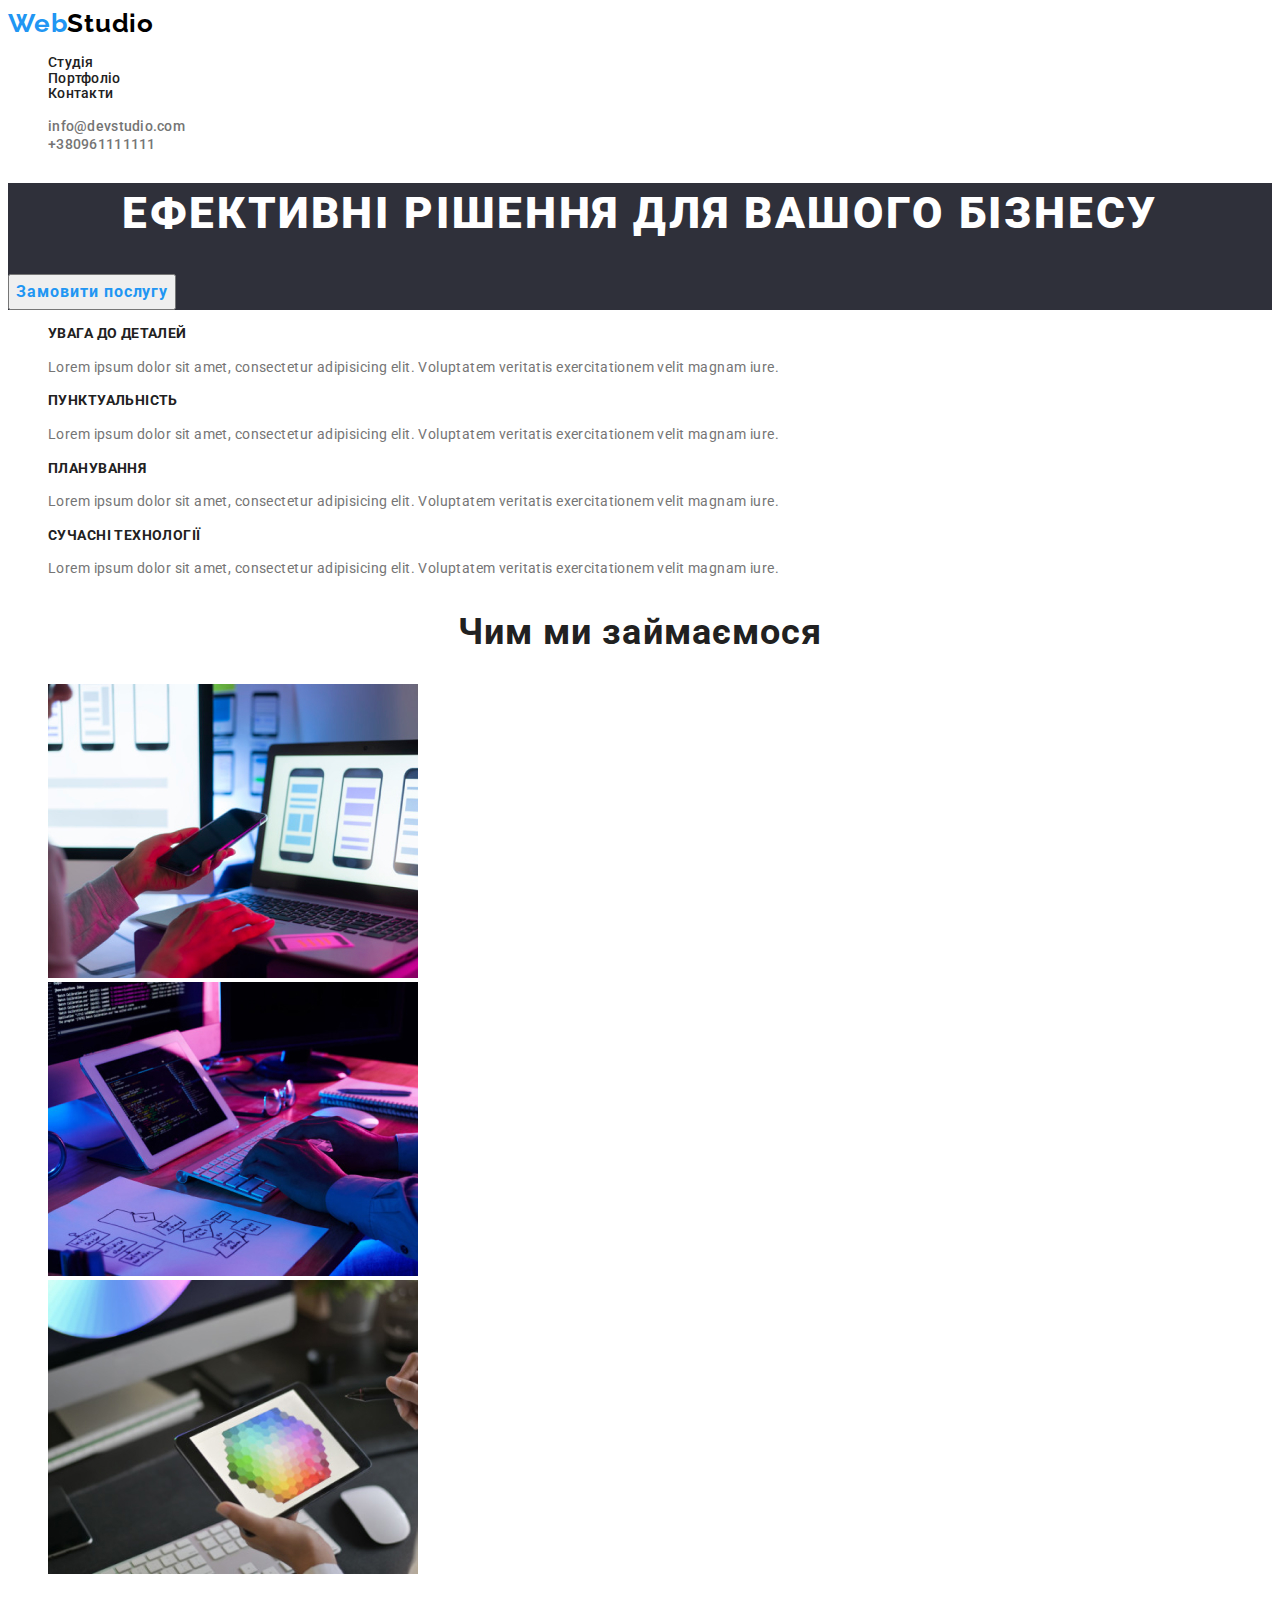
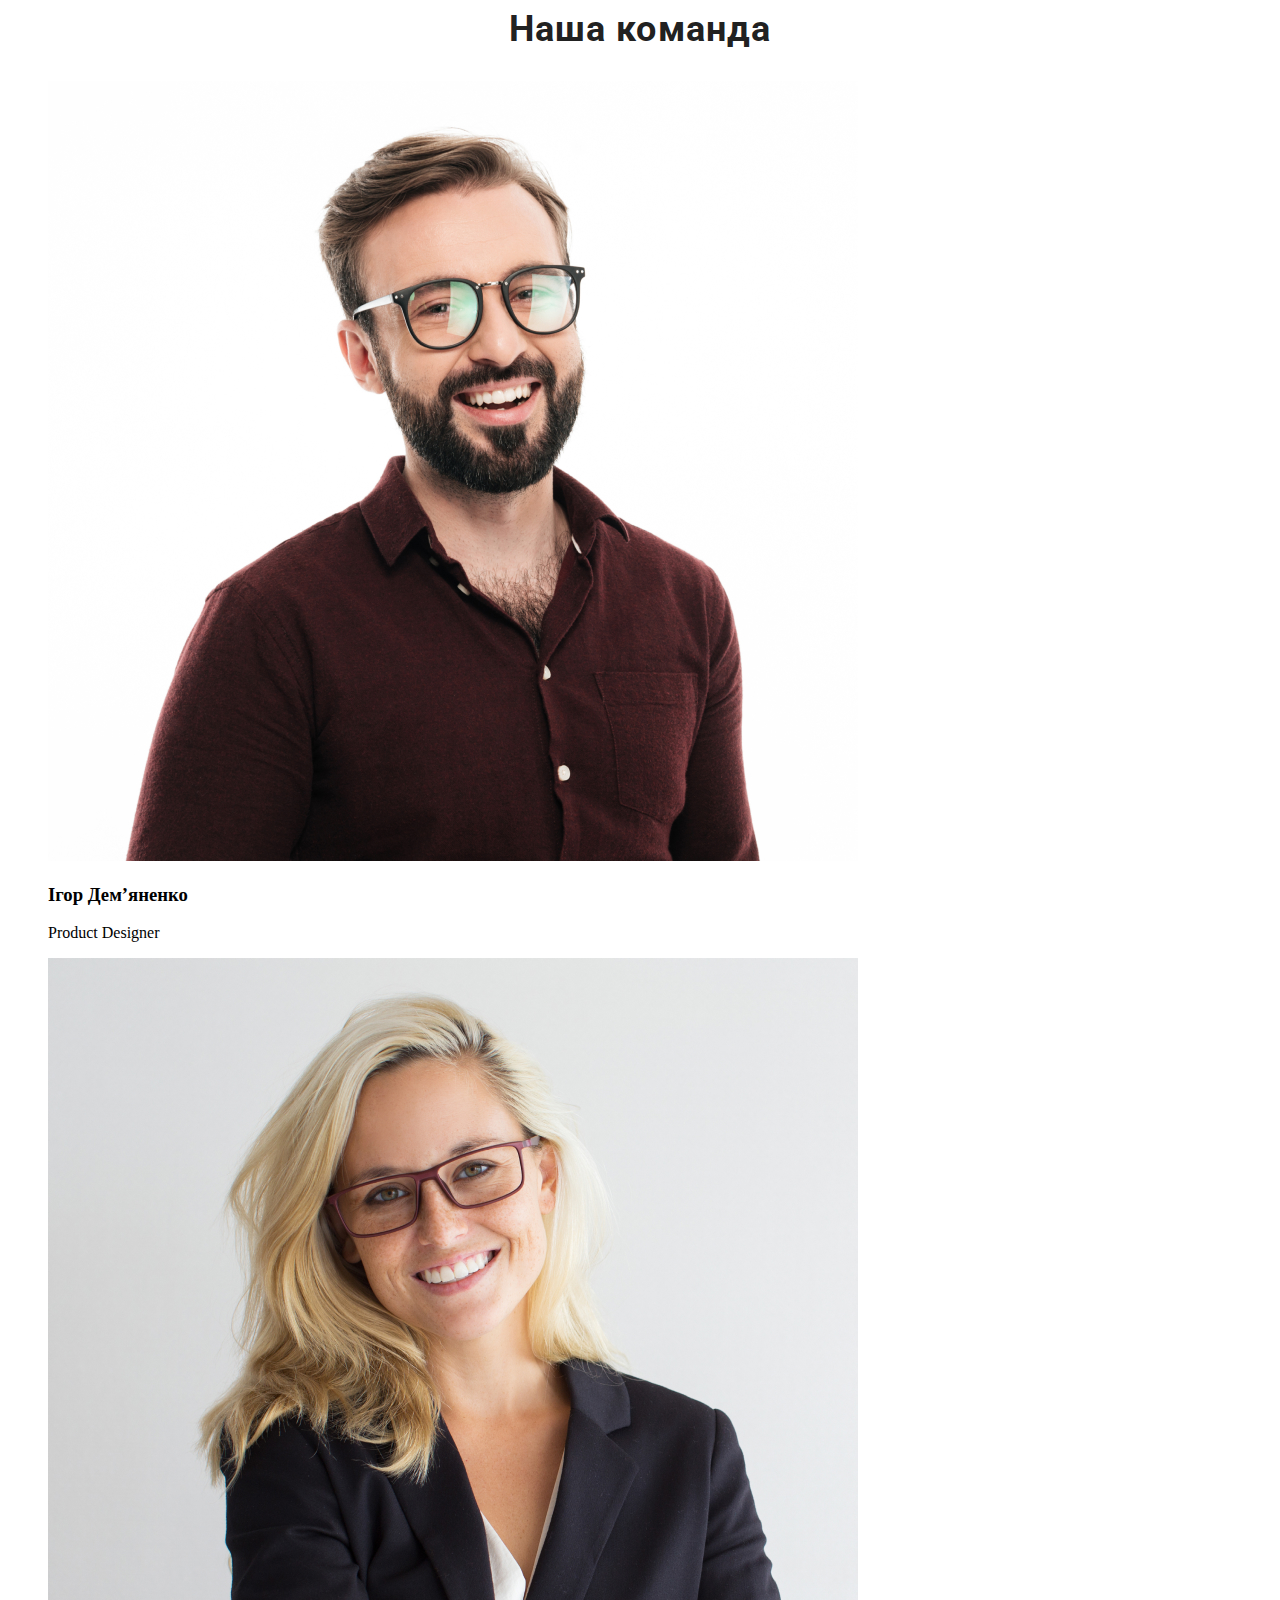
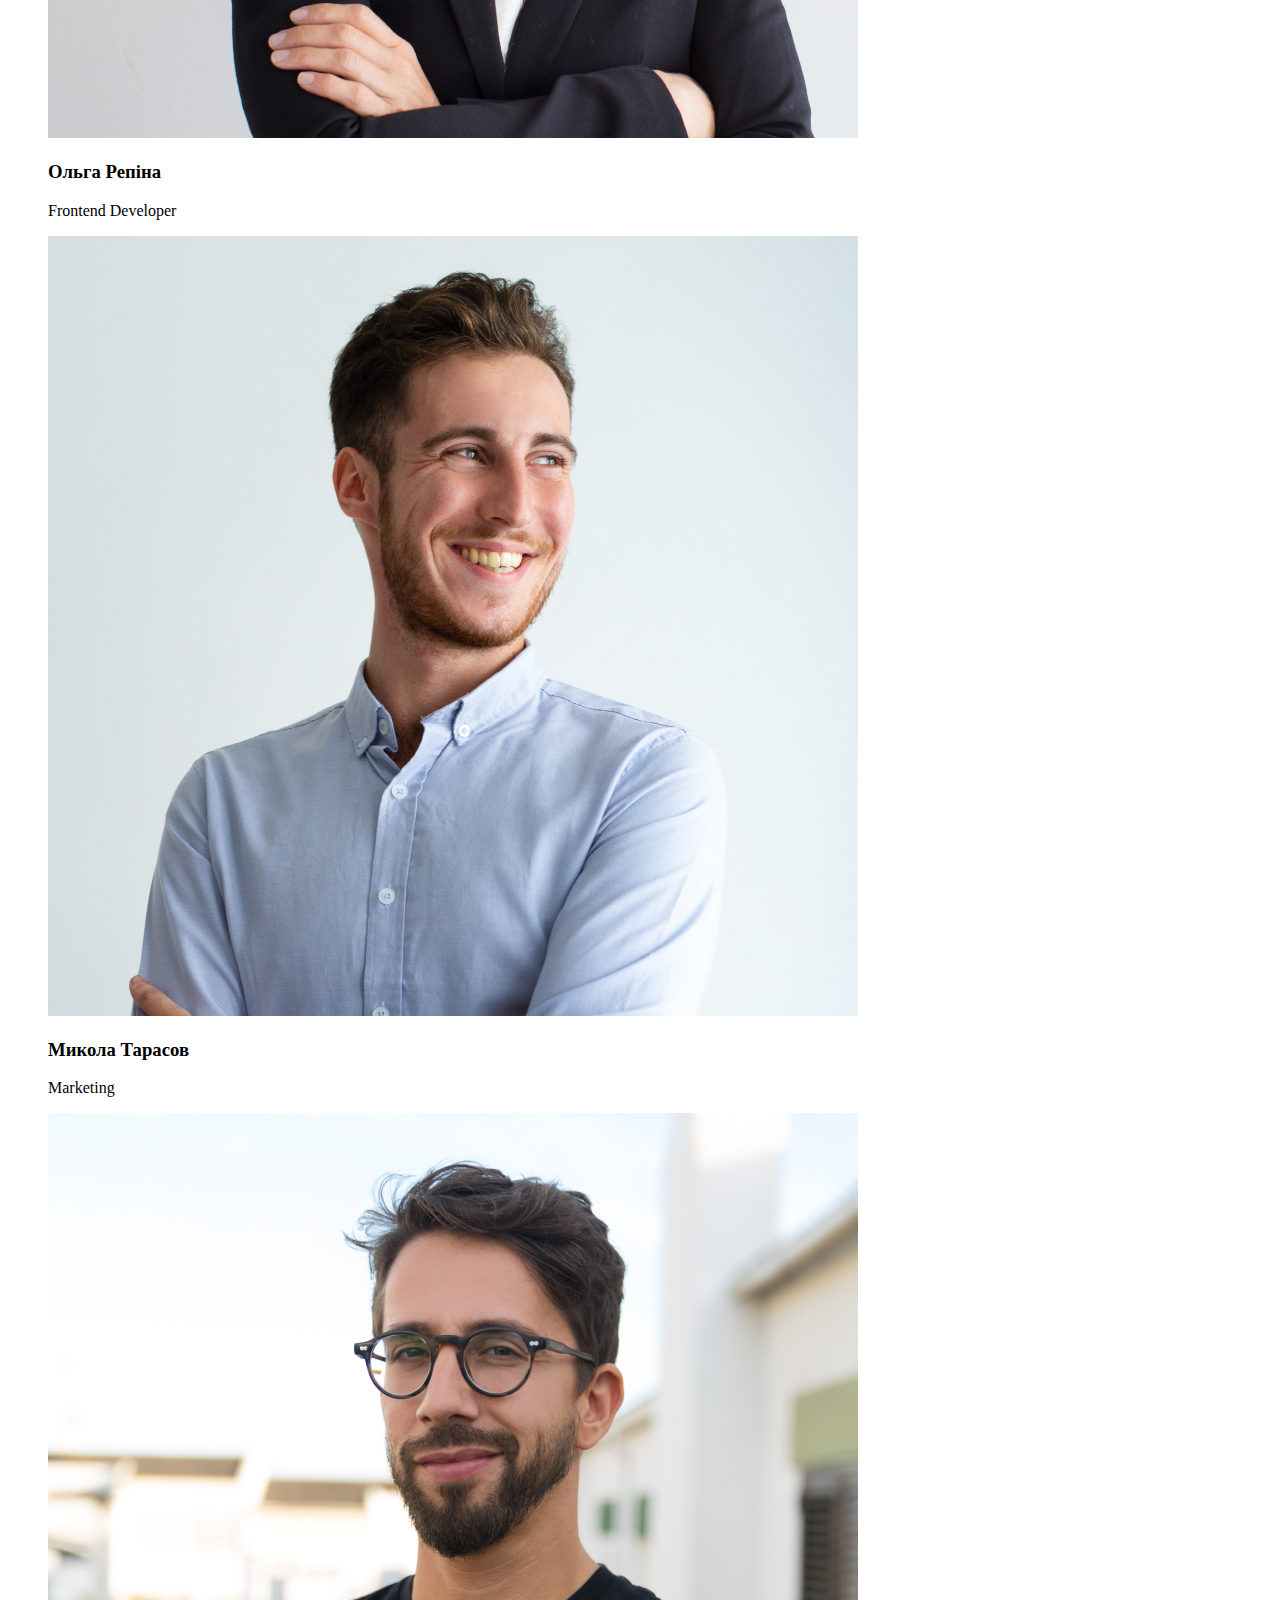
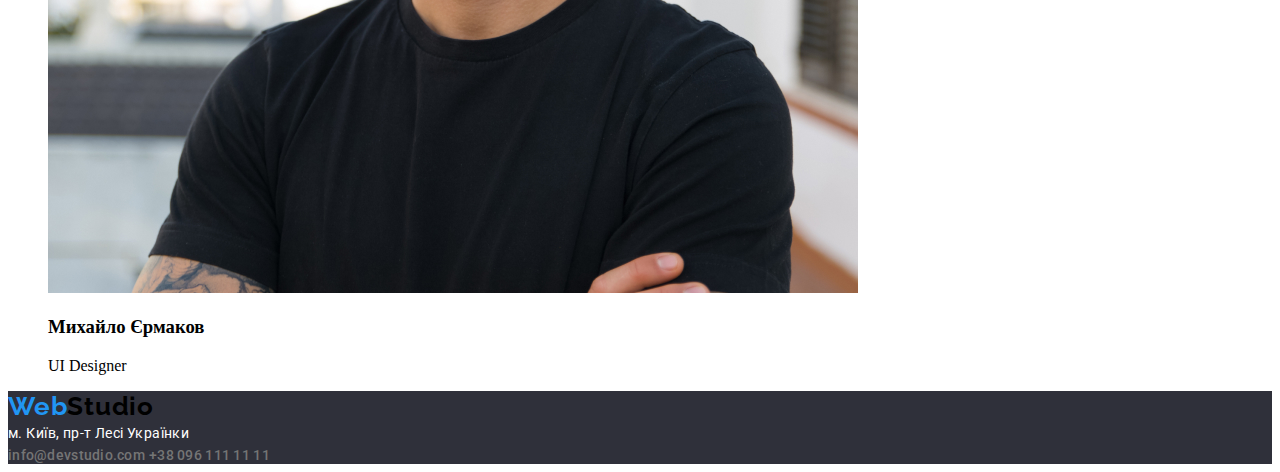
<file: index.html>
<!DOCTYPE html>
<html lang="en">
<head>
    <meta charset="UTF-8">
    <meta http-equiv="X-UA-Compatible" content="IE=edge">
    <meta name="viewport" content="width=device-width, initial-scale=1.0">
    <title>Веб-сайт</title>
    <link rel="stylesheet" href="style.css">
    <link href="https://fonts.googleapis.com/css2?family=Raleway:wght@700&family=Roboto:wght@400;500;700;900&display=swap" rel="stylesheet">
</head>
<body>
    <!-- Шапка -->
    <header class="page-header">
        <a class="logo" href="./index.html"><span class="logo-span">Web</span>Studio</a>
        <nav>
         <ul class="nav-list">
            <li class="list-item"><a class="nav-link" href="./index.html">Студія</a></li>
            <li class="list-item"><a class="nav-link" href="./portfolio.html" target="_blank" rel="noopener noreferer">Портфоліо</a></li>
            <li class="list-item"><a class="nav-link" href="">Контакти</a></li>
        </ul>
        </nav>
        <ul class="link-list">
            <li><a class="list-item" href="mailto:info@devstudio.com">info@devstudio.com</a></li>
            <li><a class="list-item" href="tel:+380961111111">+380961111111</a></li>
        </ul>
    </header>
    <main>
        <!-- Секція герой -->
        <section class="hero-section">
            <h1 class="hero-title">Ефективні рішення для вашого бізнесу</h1>
            <button class="button" type="button">Замовити послугу</button>
        </section>
        <section>
            <ul class="list-wrapper">
                <li>
                    <h3 class="title">УВАГА ДО ДЕТАЛЕЙ</h3>
                    <p class="text">Lorem ipsum dolor sit amet, consectetur adipisicing elit. Voluptatem veritatis exercitationem velit magnam iure.</p>
                </li>
                <li>
                    <h3 class="title">ПУНКТУАЛЬНІСТЬ</h3>
                    <p class="text">Lorem ipsum dolor sit amet, consectetur adipisicing elit. Voluptatem veritatis exercitationem velit magnam iure.</p>
                </li>
                <li>
                    <h3 class="title">Планування</h3>
                    <p class="text">Lorem ipsum dolor sit amet, consectetur adipisicing elit. Voluptatem veritatis exercitationem velit magnam iure.</p>
                </li>
                <li>
                    <h3 class="title">СУЧАСНІ ТЕХНОЛОГІЇ</h3>
                    <p class="text">Lorem ipsum dolor sit amet, consectetur adipisicing elit. Voluptatem veritatis exercitationem velit magnam iure.</p>
                </li>
            </ul>
        </section>
        <section>
            <h2 class="title-2">Чим ми займаємося</h2>
            <ul class="gadgets">
                <li><img src="./img/index/img (1).jpg" alt="Картинка 1"></li>
                <li><img src="./img/index/img (2).jpg" alt="Картинка 2"></li>
                <li><img src="./img/index/img (3).jpg" alt="Картинка 3"></li>
            </ul>
        </section>
        <section>
            <h2 class="title-item">Наша команда</h2>
            <ul class="person">
                <li>
                    <img src="./img/index/Ігор Дем’яненко.jpg" alt="Ігор Дем’яненко">
                    <h3>Ігор Дем’яненко</h3>
                    <p class="profession">Product Designer</p>
                </li>
                <li>
                    <img src="./img/index/Ольга Репіна.jpg" alt="Ольга Репіна">
                     <h3>Ольга Репіна</h3>
                    <p class="profession">Frontend Developer</p>
                </li>
                <li>
                    <img src="./img/index/Микола Тарасов.jpg" alt="Микола Тарасов">
                    <h3>Микола Тарасов</h3>
                    <p class="profession">Marketing</p>
                </li>
                <li>
                   <img src="./img/index/Михайло Єрмаков.jpg" alt="Михайло Єрмаков">
                   <h3>Михайло Єрмаков</h3>
                   <p class="profession">UI Designer</p>
               </li>
            </ul>
        </section>
    </main>
    <footer class="footer">
        <a class="logo" href=""><span class="logo-span">Web</span>Studio</a>
        <address>м. Київ, пр-т Лесі Українки</address>
        <a class="list-item" href="mailto:info@devstudio.com">info@devstudio.com</a>
        <a class="list-item" href="tel:+380961111111">+38 096 111 11 11</a>
    </footer>
</body>
</html>
</file>
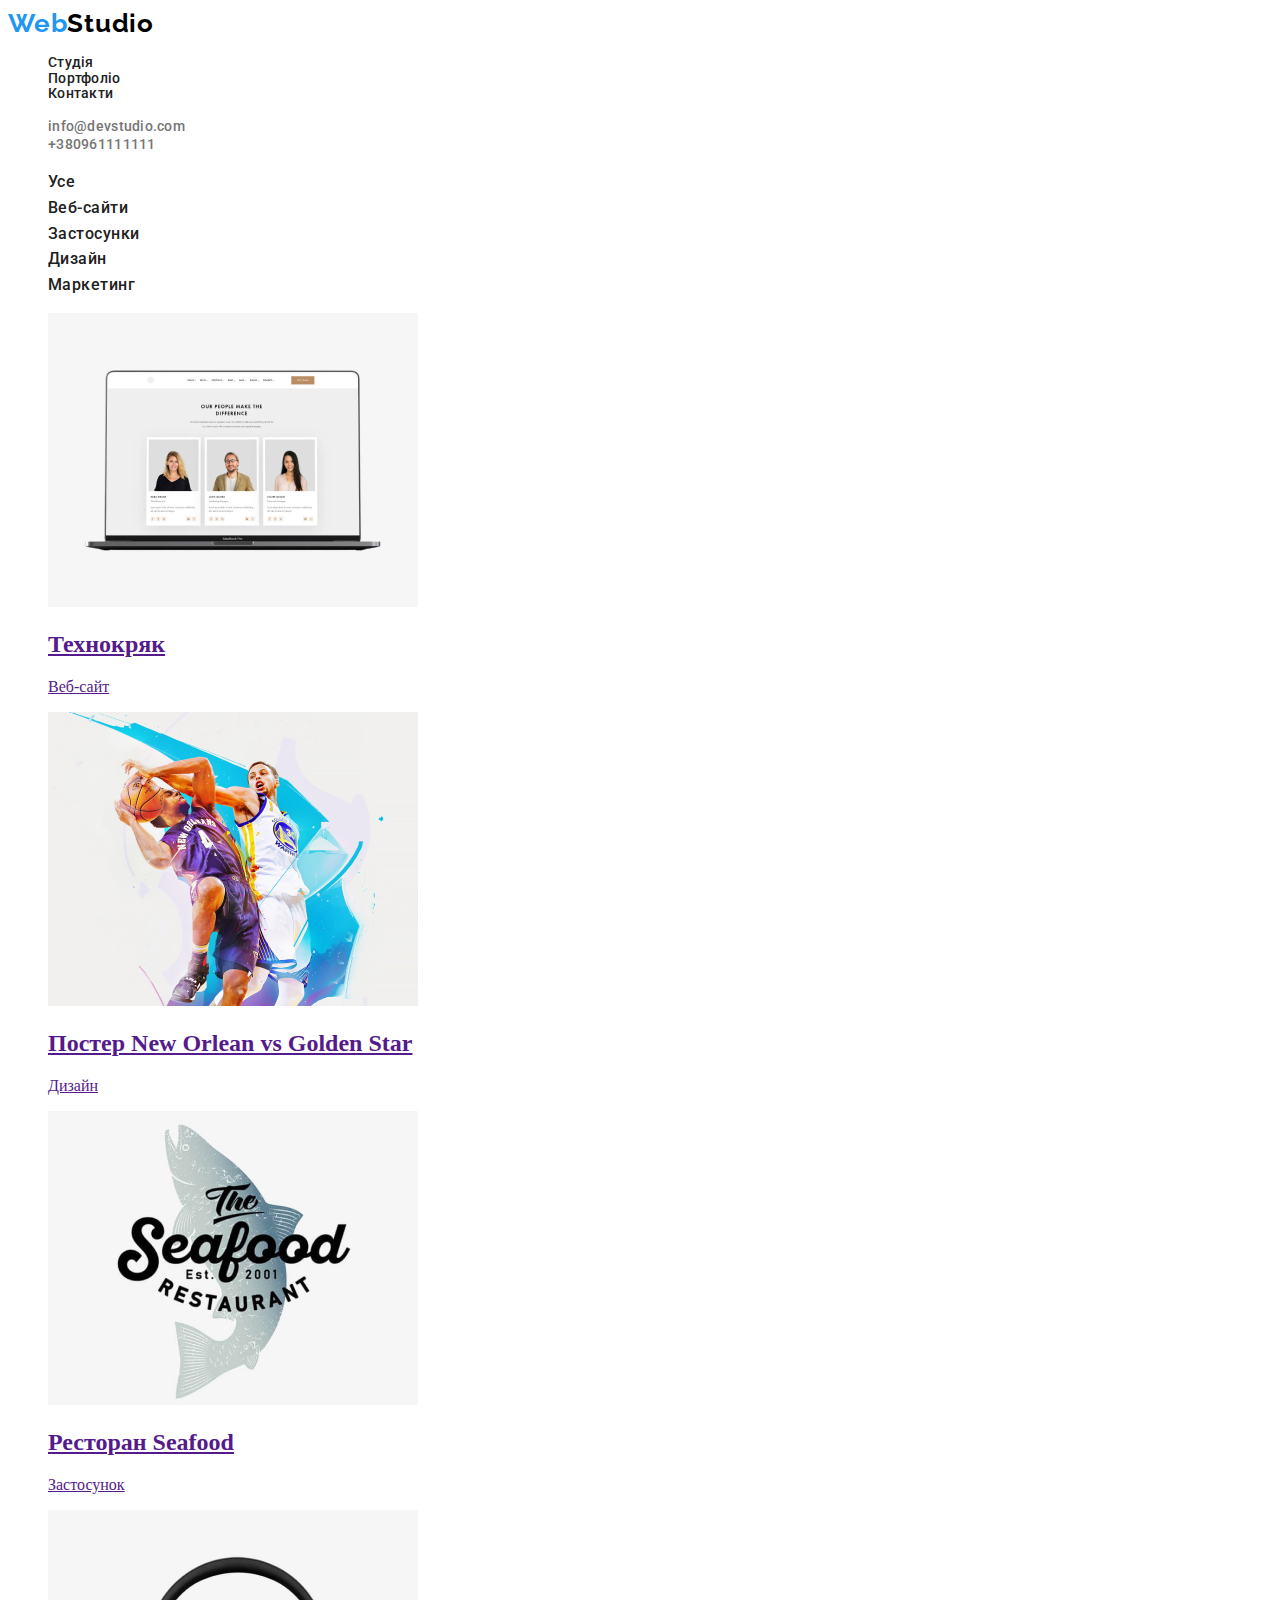
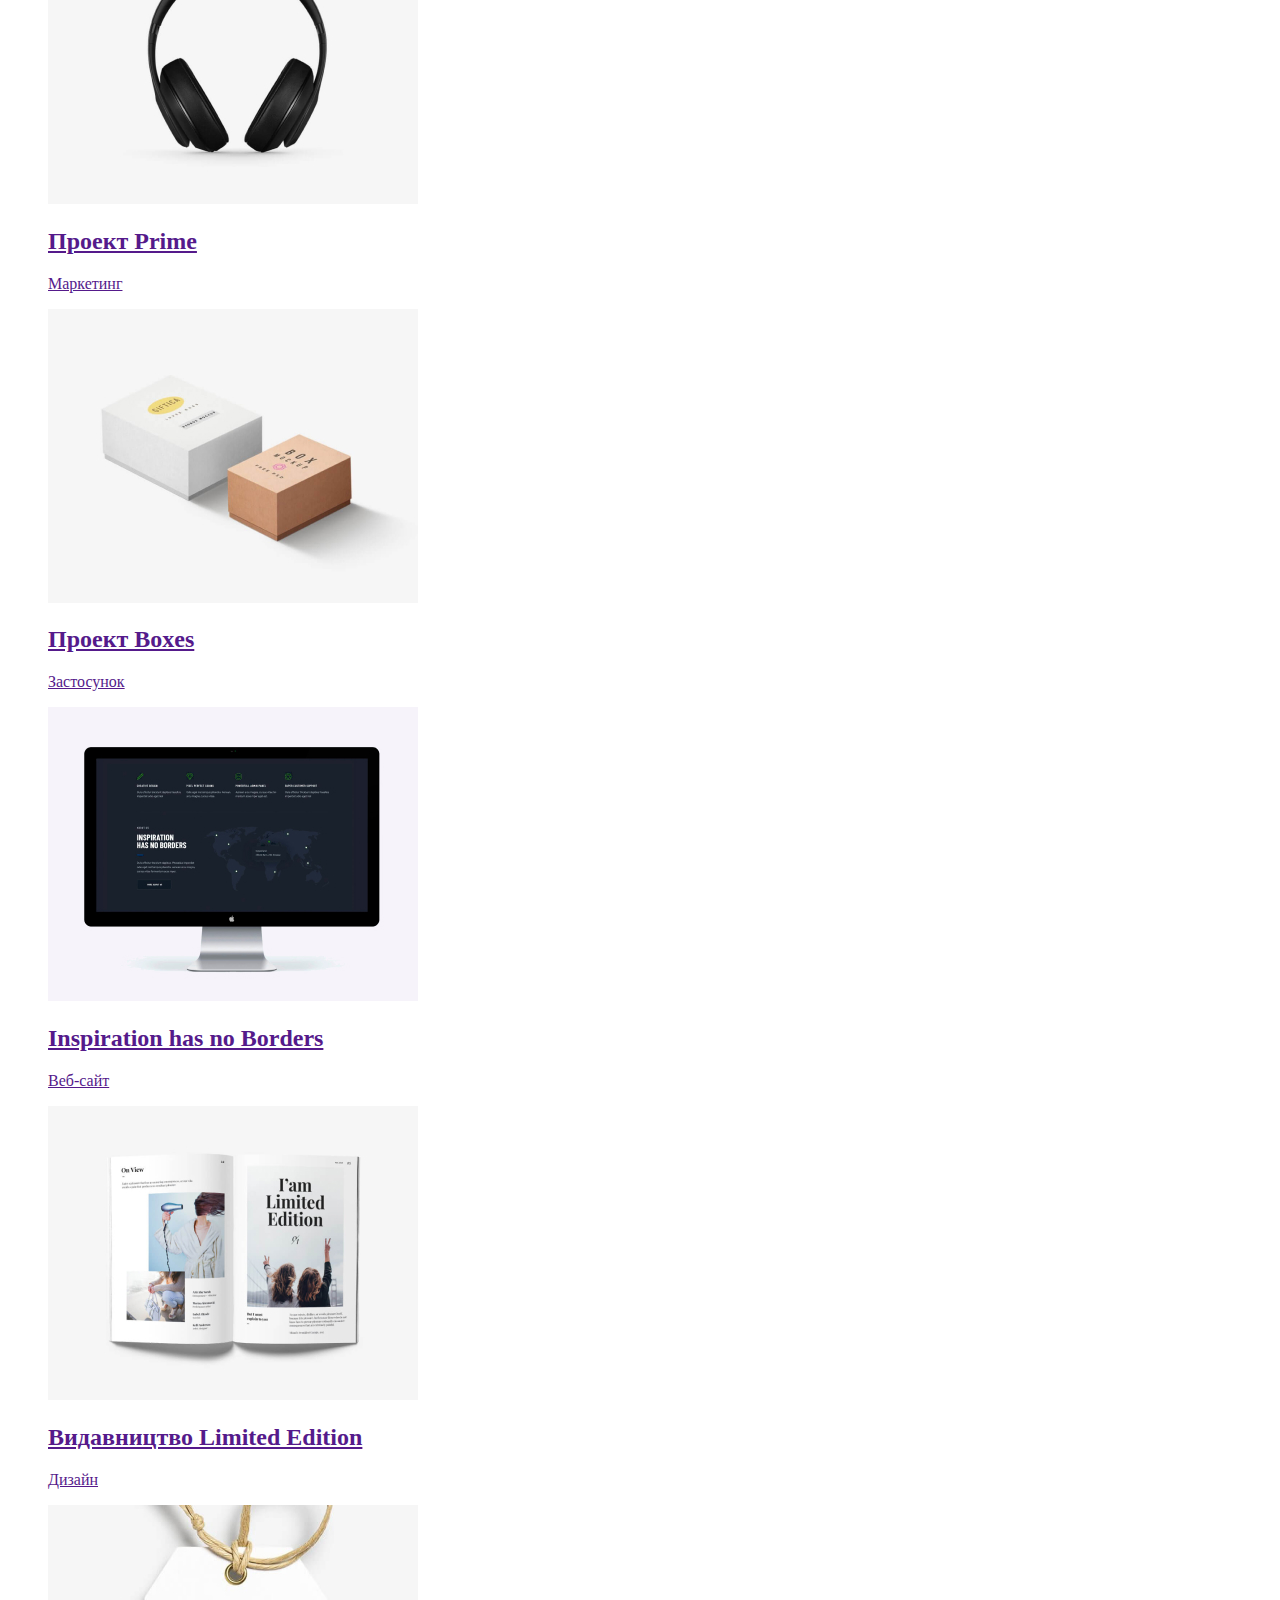
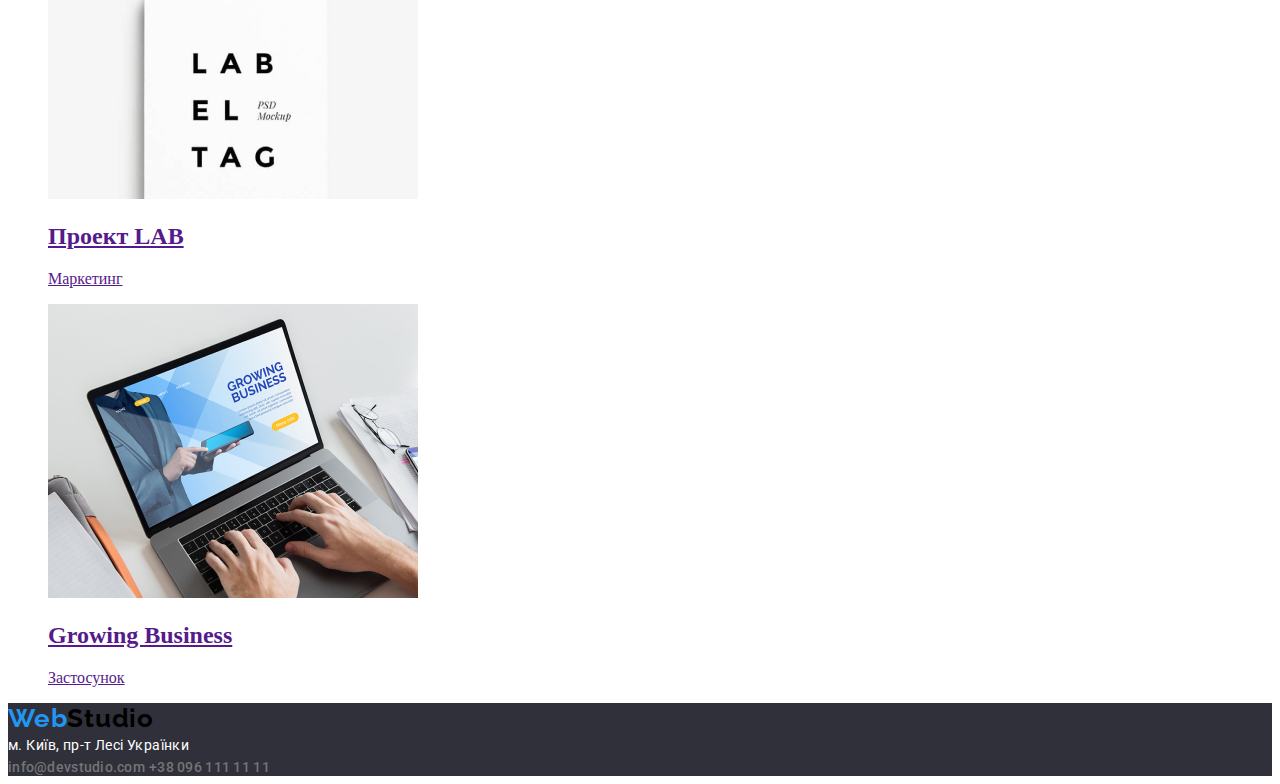
<file: portfolio.html>
<!DOCTYPE html>
<html lang="en">
<head>
    <meta charset="UTF-8">
    <meta http-equiv="X-UA-Compatible" content="IE=edge">
    <meta name="viewport" content="width=device-width, initial-scale=1.0">
    <title>Портфоліо</title>
    <link rel="stylesheet" href="style.css">
    <link href="https://fonts.googleapis.com/css2?family=Raleway:wght@700&family=Roboto:wght@400;500;700;900&display=swap" rel="stylesheet">
</head>
<body>
    <header>
        <a class="logo" href="./index.html"><span class="logo-span">Web</span>Studio</a>
        <nav>
         <ul class="nav-list">
            <li class="list-item"><a class="nav-link" href="./index.html">Студія</a></li>
            <li class="list-item"><a class="nav-link" href="./portfolio.html" target="_blank" rel="noopener noreferer">Портфоліо</a></li>
            <li class="list-item"><a class="nav-link" href="">Контакти</a></li>
        </ul>
        </nav>
        <ul class="link-list">
            <li><a class="list-item" href="mailto:info@devstudio.com">info@devstudio.com</a></li>
            <li><a class="list-item" href="tel:+380961111111">+380961111111</a></li>
        </ul>
    </header>
    <main>
        <section>
            <ul class="navigation">
                <li><a class="list" href="">Усе</a></li>
                <li><a class="list" href="">Веб-сайти</a></li>
                <li><a class="list" href="">Застосунки</a></li>
                <li><a class="list" href="">Дизайн</a></li>
                <li><a class="list" href="">Маркетинг</a></li>
            </ul>
        </section>
        <section>
            <ul class="list-projects">
                <li>
                    <a href="">
                    <img src="./img/portfolio/technocrack.jpg" alt="веб-сайт Технокряк">
                    <h2>Технокряк</h2>
                    <p>Веб-сайт</p>
                     </a>
                </li>
                <li>
                    <a href="">
                     <img src="./img/portfolio/players.jpg" alt="два гравці,один із New Orlean другий із Golden Star">
                    <h2>Постер New Orlean vs Golden Star</h2>
                    <p>Дизайн</p>
                    </a>
                </li>
                <li>
                    <a href="">
                    <img src="./img/portfolio/seafood.jpg" alt="застосунок ресторану Seafood">
                    <h2>Ресторан Seafood</h2>
                    <p>Застосунок</p>
                    </a>
                </li>
                <li>
                    <a href="">
                    <img src="./img/portfolio/headphones.jpg" alt="навушники">
                    <h2>Проект Prime</h2>
                    <p>Маркетинг</p>
                    </a>
                </li>
                <li>
                    <a href="">
                    <img src="./img/portfolio/boxes.jpg" alt="двф коробки">
                    <h2>Проект Boxes</h2>
                    <p>Застосунок</p>
                    </a>
                </li>
                <li>
                    <a href="">
                    <img src="./img/portfolio/dextop.jpg" alt="мщнітор комп'ютера">
                    <h2>Inspiration has no Borders</h2>
                    <p>Веб-сайт</p>
                    </a>
                </li>
                <li>
                    <a href="">
                    <img src="./img/portfolio/book.jpg" alt="журал">
                    <h2>Видавництво Limited Edition</h2>
                    <p>Дизайн</p>
                    </a>
                </li>
                <li>
                    <a href="">
                    <img src="./img/portfolio/lab.jpg" alt="етикетка з написом labeltag">
                    <h2>Проект LAB</h2>
                    <p>Маркетинг</p>
                    </a>
                </li>
                <li>
                    <a href="">
                    <img src="./img/portfolio/laptop.jpg" alt="ноутбук">
                    <h2>Growing Business</h2>
                    <p>Застосунок</p>
                    </a>
                </li>
            </ul>
        </section>
    </main>
    <footer class="footer">
        <a class="logo" href=""><span class="logo-span">Web</span>Studio</a>
        <address>м. Київ, пр-т Лесі Українки</address>
        <a class="list-item" href="mailto:info@devstudio.com">info@devstudio.com</a>
        <a class="list-item" href="tel:+380961111111">+38 096 111 11 11</a>
    </footer>
</body>
</html>
</file>
<file: style.css>
/* primary-color: color: #212121 */
/* text-color: color: #757575 */
/* secondary-color: color: #FFFFFF */
/* secondary-link-color: rgba(255, 255, 255, 0.6); */
/* accent-color: color: #2196F3 */

/* Header */
.logo {
    color: #000000;
    text-decoration: none;
    font-family: Raleway;
    font-style: normal;
    font-weight: 700;
    font-size: 26px;
    line-height: 1.2;
    letter-spacing: 0.03em;
   }
   
   .logo-span {
       color: #2196F3;
   }
   
   .nav-link {
       color: #212121;
       text-decoration: none;
   }
   
   .nav-link:hover {
       color: #2196F3;
   }
   .list-item {
       color:#757575;
       text-decoration: none;
       font-family: 'Roboto';
       font-style: normal;
       font-weight: 500;
       font-size: 14px;
       line-height: 1.1;
       letter-spacing: 0.02em;
   }
   
   .list-item:hover {
       color: #2196F3;
   }
   
   .list-item:focus {
       color: #2196F3;
   }
   
   /* Hero */
   .hero-section {
       background-color: #2F303A;
   }
   
   .hero-title {
       color: #FFFFFF;
       font-family: 'Roboto';
       font-style: normal;
       font-weight: 900;
       font-size: 44px;
       line-height: 1.4;
       text-align: center;
       letter-spacing: 0.06em;
       text-transform: uppercase;
   }
   
   .nav-list {
       list-style: none;
   }
   
   .link-list {
       list-style: none;
   }
   
   .title {
       color: #212121;
       font-family: 'Roboto';
       font-style: normal;
       font-weight: 700;
       font-size: 14px;
       line-height: 1.1;
       letter-spacing: 0.03em;
       text-transform: uppercase;
   }
   
   .text {
       color: #757575;
       font-family: 'Roboto';
       font-style: normal;
       font-weight: 400;
       font-size: 14px;
       line-height: 1.7;
       letter-spacing: 0.03em;
   }
   
   .list-wrapper {
       list-style: none;
   }
   
   .title-2 {
       color: #212121;
       font-family: 'Roboto';
       font-style: normal;
       font-weight: 700;
       font-size: 36px;
       line-height: 1.2;
       text-align: center;
       letter-spacing: 0.03em;
   }
   
   .gadgets {
       list-style: none;
   }
   
   .person {
       list-style: none;
   }
   
   .title-item {
       color: #212121;
       font-family: 'Roboto';
       font-style: normal;
       font-weight: 700;
       font-size: 36px;
       line-height: 1.2;
       text-align: center;
       letter-spacing: 0.03em;
   }
   
   .type-text {
       color: #212121;
       font-family: 'Roboto';
       font-style: normal;
       font-weight: 500;
       font-size: 16px;
       line-height: 1.2;
       letter-spacing: 0.03em;
   }
   
   .text-person {
       color: #757575;
       font-family: 'Roboto';
       font-style: normal;
       font-weight: 400;
       font-size: 16px;
       line-height: 1.2;
       letter-spacing: 0.03em;
   }
   
   address {
       color: #FFFFFF;
       font-family: 'Roboto';
       font-style: normal;
       font-weight: 400;
       font-size: 14px;
       line-height: 1.7;
       letter-spacing: 0.03em;
   }
   
   .footer {
       background-color: #2F303A;
   }
   
   *a {
       text-decoration: none;
   }
   
   .navigation {
       list-style: none;
   }
   
   .list {
       text-decoration: none;
       color: #212121;
       font-family: 'Roboto';
       font-style: normal;
       font-weight: 500;
       font-size: 16px;
       line-height: 1.6;
       text-align: center;
       letter-spacing: 0.03em;
   }
   
   .list:hover {
       color: #2196F3;
   }
   
   .list-projects {
       list-style: none;
   }
   
   .projects {
       text-decoration: none;
   }
   
   .projects-wrapper {
       color: #212121;
       font-family: 'Roboto';
       font-style: normal;
       font-weight: 700;
       font-size: 18px;
       line-height: 2;
       letter-spacing: 0.06em;
   }
   
   .projects-light {
       color: #757575;
       font-family: 'Roboto';
       font-style: normal;
       font-weight: 400;
       font-size: 16px;
       line-height: 1.9;
       letter-spacing: 0.03em;
   }
   
   .button {
       color: #2196F3;
       font-family: 'Roboto';
       font-style: normal;
       font-weight: 700;
       font-size: 16px;
       line-height: 1.9;
       display: flex;
       align-items: center;
       letter-spacing: 0.06em;
   }
</file>
